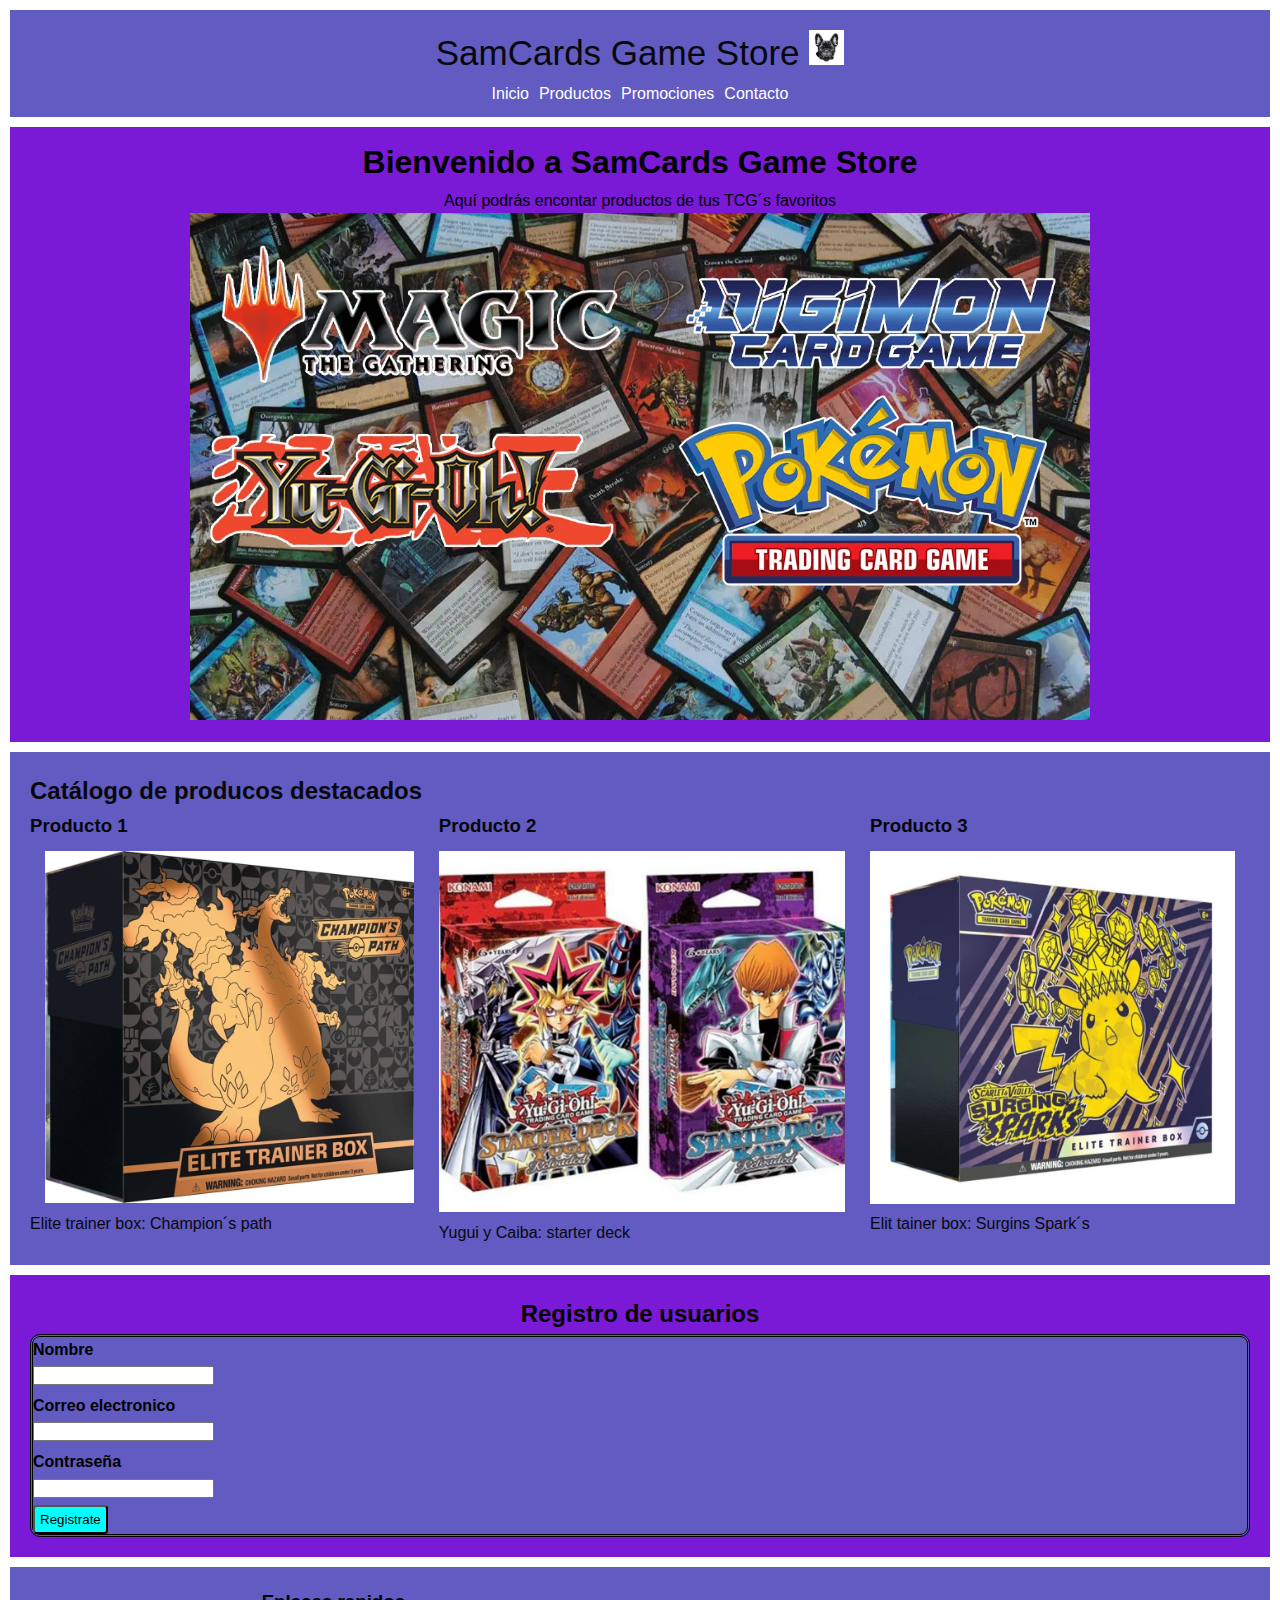
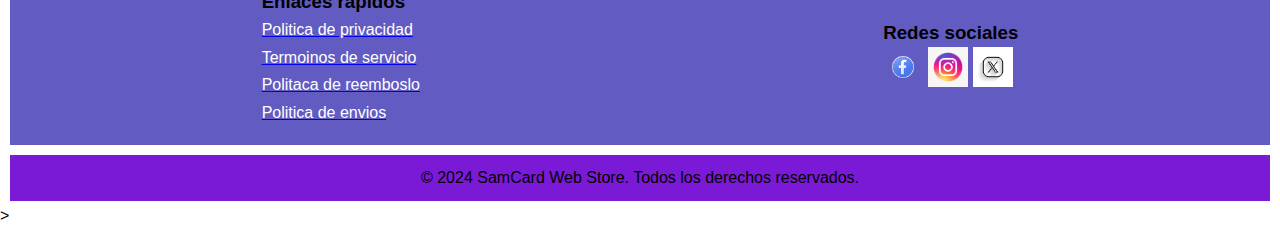
<file: index.html>
<!DOCTYPE html>
<html lang="en">
<head>
    <meta charset="UTF-8">
    <meta name="viewport" content="width=device-width, initial-scale=1.0">
    <title>Sam Card web store</title>
    <link rel="stylesheet" href="estilos.css">
</head>
<body>
    <header>
        <div>
            <p class="txt_1">SamCards Game Store <img id="logo" class="responsive-img" src="imagenes/bulldog.avif" alt="Logo bull dog frances"></p>
        </div>         
        <nav>
            <ul class="menu">
             <li><a href="#">Inicio</a></li>
             <li><a href="#" >Productos</a></li>
             <li><a href="#">Promociones</a></li>
             <li><a href="#">Contacto</a></li>
            </ul>
        </nav>
    </header>
    <section class="jumbolt">
        <h1>Bienvenido a SamCards Game Store</h1>
        <p>Aquí podrás encontar productos de tus TCG´s favoritos</p>
        <img id="display_tcg" class="responsive-img" src="imagenes/tcg-photo.webp" alt="">
    </section>
    <main>
        <section class="catalogo">
            <div>
                <h2 class="txt_catalogo">Catálogo de producos destacados</h2>
            </div>
            <div class="productos">
                <article>
                    <h3>Producto 1</h3>
                    <a href="#"><img id="etb_p" class="responsive-img" src="imagenes/Elit trier box.jpg" alt=""></a>
                   <p>Elite trainer box: Champion´s path </p>
                </article>
                <article>
                    <h3>Producto 2</h3>
                    <a href="#"><img id="box_yugi" class="responsive-img" src="imagenes/Yugi an Caiba starter deck.jpg" alt=""></a>
                    <p>Yugui y Caiba: starter deck</p>
                </article>
                <article>
                    <h3>Producto 3</h3>
                    <a href="#"><img id="magic" class="responsive-img" src="imagenes/elit triner box pikachu.jpg"></a>
                    <p>Elit tainer box: Surgins Spark´s</p>
                </article>
            </div>
        </section>
    </main>
    <section>
        <h2 class="txt_reg">Registro de usuarios</h2>
        <form class="formulario" novalidate> 
            <ul class="base">
                 <li>
                    <label for="name">Nombre</label>
                    <input type="text" name="name" id="name">
                </li>
                <li>
                    <label for="mail">Correo electronico</label>
                    <input type="email" id="email" name="email">
                </li>
                <li>
                    <label for="password">Contraseña</label>
                    <input type="password" id="password" name="password" required>
                </li>
                <li>
                    <button id="submit">Registrate</button>
                </li>
            </ul>
        </form>
    </section>
    <section class="condiciones">
        <div class="politicas">
            <h3 class="titulo">Enlaces rapidos</h3>
            <ul class="lista">
                <a href="#"><li>Politica de privacidad</li></a>
                <a href="#"><li>Termoinos de servicio</li></a>
                <a href="#"><li>Politaca de reemboslo</li></a>
                <a href="#"><li>Politica de envios</li></a>
            </ul>
        </div>
        <div class="redes">
            <h3>Redes sociales</h3>
            <ul class="redes-lista">
                <li><a href="#"><img src="imagenes/10464408.png" id="fb" alt="logo fb"></a></li>
                <li><a href="#"><img src="imagenes/v982-d3-04.jpg"  id="ig" alt="Instagram"></a></li>
                <li><a href="#"><img src="imagenes/sl_z_072523_61700_09.jpg"  id="tw" alt="twitter"></a></li>
            </ul>
        </div>     
    </section>
    <footer class="footer">
        <p>&copy; 2024 SamCard Web Store. Todos los derechos reservados.</p>
    </footer>
    <script src="script.js"></script>
</body>
</html>>
</file>
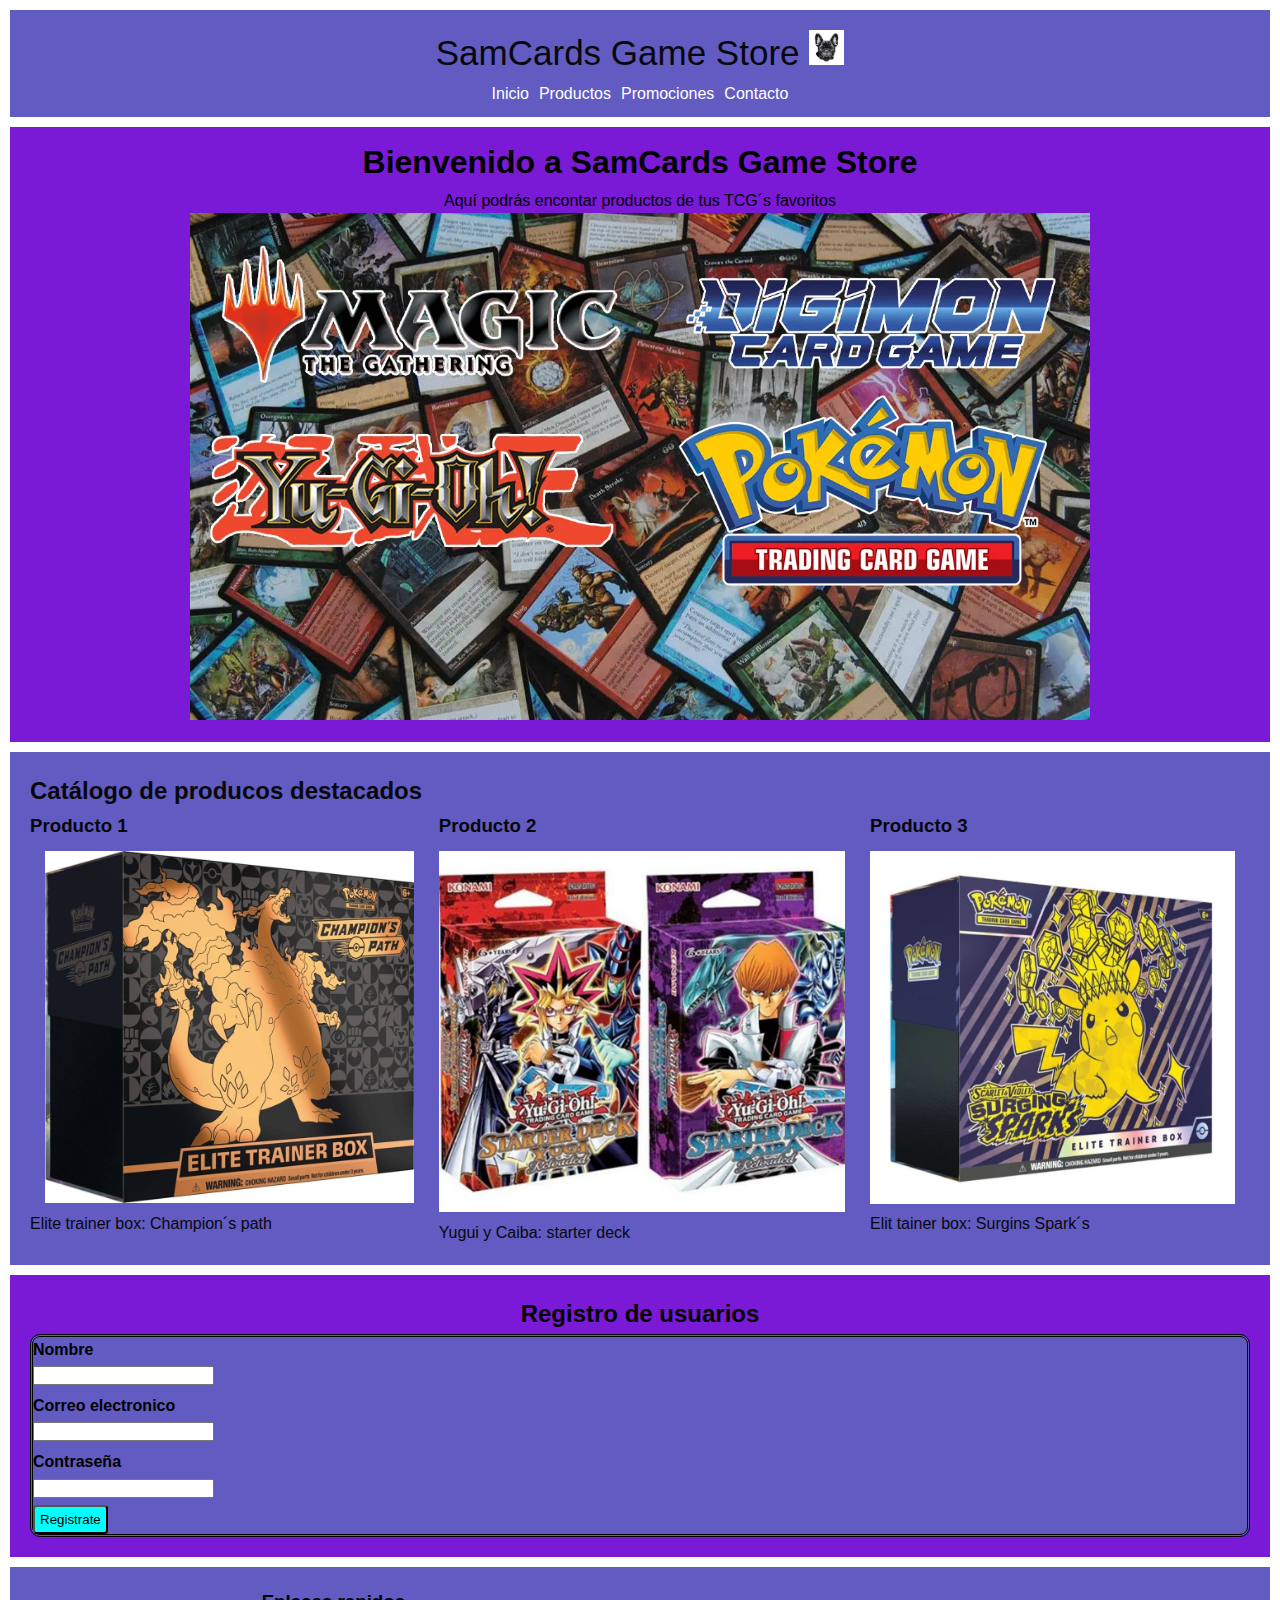
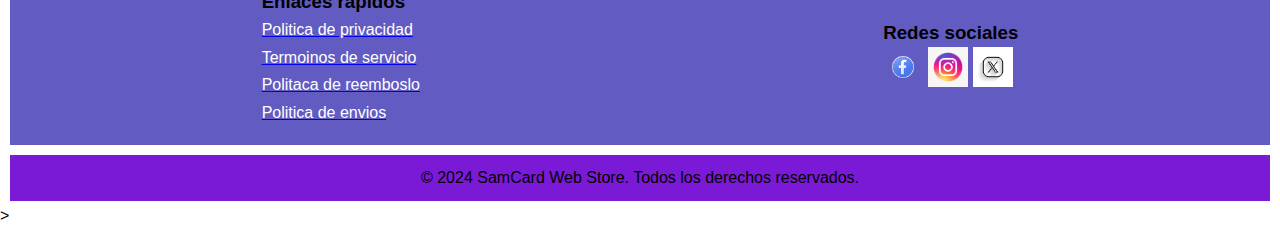
<file: inde.html>
<!DOCTYPE html>
<html lang="en">
<head>
    <meta charset="UTF-8">
    <meta name="viewport" content="width=device-width, initial-scale=1.0">
    <title>Document</title>
    <link rel="stylesheet" href="estilos.css">
</head>
<body>
    <header>
        <div>
            <p class="txt_1">SamCards Game Store <img id="logo" class="responsive-img" src="imagenes/bulldog.avif" alt="Logo bull dog frances"></p>
        </div>         
        <nav>
            <ul class="menu">
             <li><a href="#">Inicio</a></li>
             <li><a href="#" >Productos</a></li>
             <li><a href="#">Promociones</a></li>
             <li><a href="#">Contacto</a></li>
            </ul>
        </nav>
    </header>
    <section class="jumbolt">
        <h1>Bienvenido a SamCards Game Store</h1>
        <p>Aquí podrás encontar productos de tus TCG´s favoritos</p>
        <img id="display_tcg" class="responsive-img" src="imagenes/tcg-photo.webp" alt="">
    </section>
    <main>
        <section class="catalogo">
            <div>
                <h2 class="txt_catalogo">Catálogo de producos destacados</h2>
            </div>
            <div class="productos">
                <article>
                    <h3>Producto 1</h3>
                    <a href="#"><img id="etb_p" class="responsive-img" src="imagenes/Elit trier box.jpg" alt=""></a>
                   <p>Elite trainer box: Champion´s path </p>
                </article>
                <article>
                    <h3>Producto 2</h3>
                    <a href="#"><img id="box_yugi" class="responsive-img" src="imagenes/Yugi an Caiba starter deck.jpg" alt=""></a>
                    <p>Yugui y Caiba: starter deck</p>
                </article>
                <article>
                    <h3>Producto 3</h3>
                    <a href="#"><img id="magic" class="responsive-img" src="imagenes/elit triner box pikachu.jpg"></a>
                    <p>Elit tainer box: Surgins Spark´s</p>
                </article>
            </div>
        </section>
    </main>
    <section>
        <h2 class="txt_reg">Registro de usuarios</h2>
        <form class="formulario" > 
            <ul class="base">
                 <li>
                    <label for="name">Nombre</label>
                    <input type="text" name="name" id="name">
                </li>
                <li>
                    <label for="mail">Correo electronico</label>
                    <input type="email" id="email" name="email">
                </li>
                <li>
                    <label for="password">Contraseña</label>
                    <input type="password" id="password" name="password" required>
                </li>
                <li>
                    <button type="submit">Registrate</button>
                </li>
            </ul>
        </form>
    </section>
    <section class="condiciones">
        <div class="politicas">
            <h3 class="titulo">Enlaces rapidos</h3>
            <ul class="lista">
                <a href="#"><li>Politica de privacidad</li></a>
                <a href="#"><li>Termoinos de servicio</li></a>
                <a href="#"><li>Politaca de reemboslo</li></a>
                <a href="#"><li>Politica de envios</li></a>
            </ul>
        </div>
        <div class="redes">
            <h3>Redes sociales</h3>
            <ul class="redes-lista">
                <li><a href="#"><img src="imagenes/10464408.png" id="fb" alt="logo fb"></a></li>
                <li><a href="#"><img src="imagenes/v982-d3-04.jpg"  id="ig" alt="Instagram"></a></li>
                <li><a href="#"><img src="imagenes/sl_z_072523_61700_09.jpg"  id="tw" alt="twitter"></a></li>
            </ul>
        </div>     
    </section>
    <footer class="footer">
        <p>&copy; 2024 SamCard Web Store. Todos los derechos reservados.</p>
    </footer>  
</body>
</html>>
</file>
<file: estilos.css>
/*basico*/
*{
    margin: 0;
    padding: 0;
    box-sizing: border-box;
}

body{
    font-family: Arial, Helvetica, sans-serif;
    line-height: 1.6;
    color: black;
    min-height: auto;
}

/*header*/
header{
    background-color: rgb(97, 91, 194);
    margin: 10px 10px 0px 10px;
    padding: 10px 0;
    text-align: center;
}

.txt_1{
    color: rgb(8, 8, 12) ;
   font-size: 35px;
}

#logo{
    height: 35px;
    width: 35px;
    margin:10px 0 0 0;
}

.menu{
    list-style: none;
    display: flex;
    flex-direction: row;
    justify-content: center;
    gap: 10px
}

header nav ul a{
    color: white;
    text-decoration: none
    
}

header nav a:hover{
    color: rgb(139, 29, 34)
}

/*Jumbolt*/
.jumbolt{
    margin: 10px;
    padding: 10px 10px 15px 10px;
    text-align: center;
    background-color: rgb(123, 26, 214);
    min-height: 200px;
}

#display_tcg{
    width: 900px;
    height:auto;
    display: inline-block;
    min-height: auto;
}

/*Main*/
main{
   margin: 0;
   padding: 0;
}


.catalogo{
    margin: 0 10px 0 10px;
    background-color: rgb(97, 91, 194); 
           
}

.txt_catalogo{
    color: rgb(8, 8, 12);
}

.productos{
    display:flex;
    flex-direction: row;
    gap: 25px;
    color: rgb(8, 8, 12) ;          
}

main section div article:hover{
    color: rgb(139, 29, 34) ;
}

#etb_p{
    width: auto;
    height: auto;
    padding: 10px 0 0 15px;
}

#box_yugi{
    width: auto;
    height:auto;
    padding: 10px 0 0 0;
}

#magic{
    width: auto;
    height: auto;
    padding: 10px 15px 0 0;
}

/*Formulario*/
 
section{
    background-color:rgb(123, 26, 214) ;
    margin: 10px 10px 10px 10px;
    padding: 20px 20px 20px 20px;
   

}
.txt_reg{
    text-align: center;
}

.formulario{
    background-color: rgb(97, 91, 194);
    margin-left: auto;
    margin-right:auto;
    padding:auto;
    border-radius: 10px;
    border-right-style: double;
    border-top-style: double;
    border-bottom-style: double;
    border-left-style: double;
    text-align: justify;  
}

.base{
    display: grid;
    gap: 5px;
    list-style: none;
    
}

.base label{
    display: flex;
    flex-direction: row;
    font-weight: bold;  
    width: auto; 
}

.base input{
    padding: auto;
}

.base button{
    background-color:aqua  ;
    border-radius: 3.5px;
    padding: 5px;
    cursor: pointer;
}

/*Redes y politicas */

.condiciones{
    background-color: rgb(97, 91, 194);
    display: flex;
    flex-direction: row;
}
.politicas{
    margin: auto;
    padding: auto;
}
.lista {
    list-style: none;
    display: flex;
    flex-direction: column;
    justify-content: center;
    gap: 2px
}
section div ul li{
    color: white;
    text-decoration: none
}

section div ul li:hover{
    color: rgb(139, 29, 34)
}

.redes{
    display: flex;
    flex-direction: column;
    margin: auto;
    padding: auto;
}

.redes-lista{
    list-style: none;
    display: flex;
    flex-direction: row;
    gap: 5px;
}

#fb{
    height: 40px;
    width: 40px;
}

#ig{
    height: 40px;
    width: 40px;
}
#tw{
    height: 40px;
    width: 40px;
}

    /*Footer*/

footer{
    background-color:  rgb(123, 26, 214) ;
    margin: 0 10px 2px 10px;
    padding: 10px;
    text-align: center;
}

/*Media queris*/
.responsive-img {
    max-width: 100%; 
    height: auto;    
}  
  /* Media query para pantallas pequeñas */
  @media (max-width: 600px) {
    .responsive-img {
      width: 80%; 
    }
  }
  
  /* Media query para pantallas medianas */
  @media (min-width: 601px) and (max-width: 1024px) {
    .responsive-img {
      width: 50%; 
    }
  }
  
  /* Media query para pantallas grandes */
  @media (min-width: 1025px) {
    .responsive-img {
      width: 30%; 
}
}
</file>
